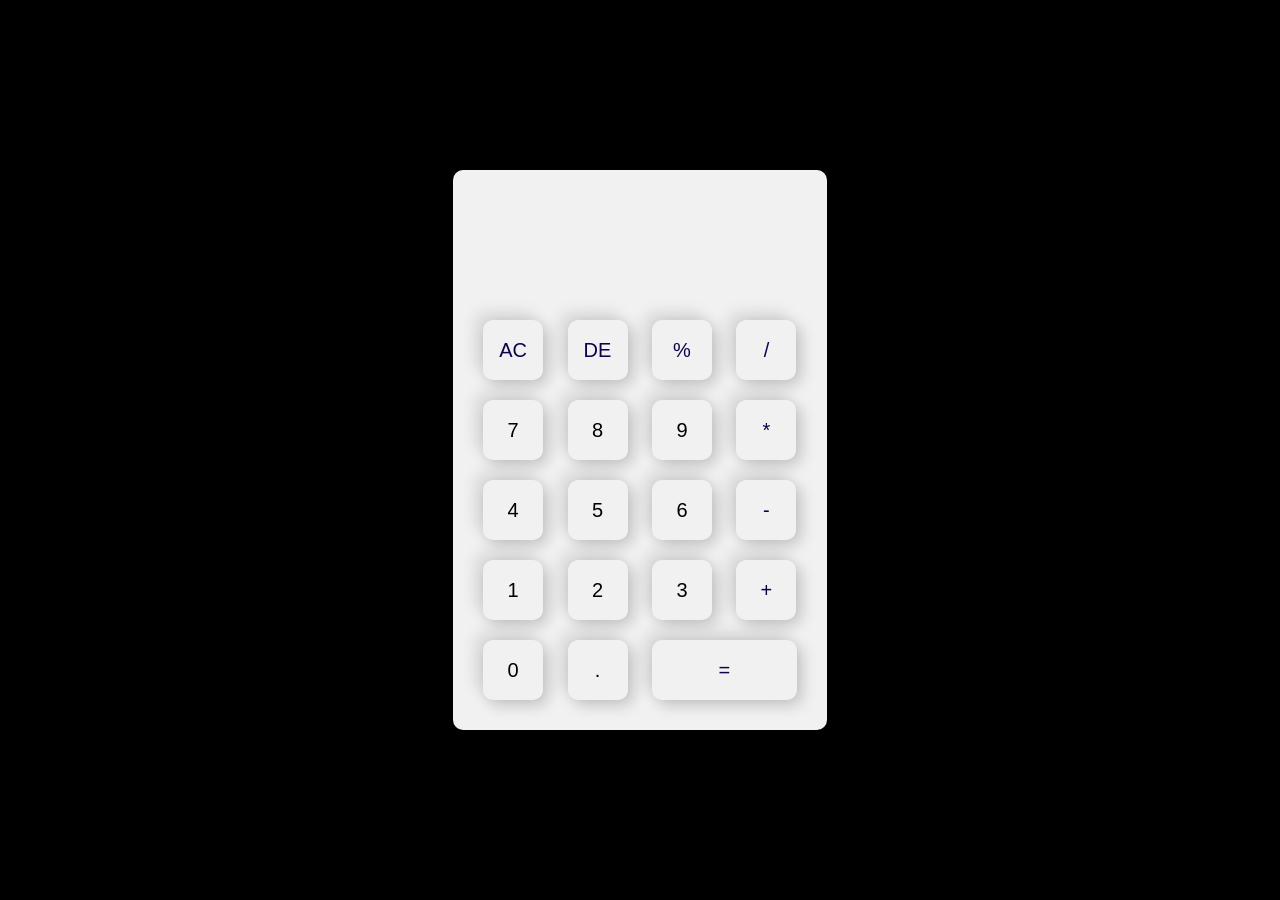
<file: TASK 3/index.html>
<!DOCTYPE html>
<html lang="en">
<head>
    <meta charset="UTF-8">
    <meta name="viewport" content="width=device-width, initial-scale=1.0">
    <title>Calculator</title>
    <link rel="stylesheet" href="styles.css">
</head>
<body>
    <div class="wrapper">
        <div class="calculator">
            <form action="">
                <div class="display">
                    <input type="text" name="display" id="">
                </div>
                <div>
                    <input type="button" value="AC" onclick="display.value = ''" class="operator">
                    <input type="button" value="DE" onclick="display.value = display.value.toString().slice(0,-1)" class="operator">
                    <input type="button" value="%" onclick="display.value += '%'" class="operator">
                    <input type="button" value="/" onclick="display.value += '/'" class="operator">
                </div>
                <div>
                    <input type="button" value="7" onclick="display.value += '7'">
                    <input type="button" value="8" onclick="display.value += '8'">
                    <input type="button" value="9" onclick="display.value += '9'">
                    <input type="button" value="*" onclick="display.value += '*'" class="operator">
                </div>
                <div>
                    <input type="button" value="4" onclick="display.value += '4'">
                    <input type="button" value="5" onclick="display.value += '5'">
                    <input type="button" value="6" onclick="display.value += '6'">
                    <input type="button" value="-" onclick="display.value += '-'" class="operator">
                </div>
                <div>
                    <input type="button" value="1" onclick="display.value += '1'">
                    <input type="button" value="2" onclick="display.value += '2'">
                    <input type="button" value="3" onclick="display.value += '3'">
                    <input type="button" value="+" onclick="display.value += '+'" class="operator">
                </div>
                <div>
                    <input type="button" value="0" onclick="display.value += '0'">
                    <input type="button" value="." onclick="display.value += '.'">
                    <input type="button" value="=" onclick="display.value = eval(display.value)" class="equal operator" >
                </div>
            </form>
        </div>
    </div>
</body>
</html>
</file>
<file: TASK 3/styles.css>
*{
    margin: 0;
    padding: 0;
    font-family: sans-serif , Georgia, 'Times New Roman', Times, serif;
    box-sizing: border-box;
}

.wrapper{
    width: 100%;
    height: 100vh;
    background: #000000;
    display: flex;
    align-items: center;
    justify-content: center;
}
.calculator{
    background:#f1f1f1;
    padding: 20px;
    border-radius: 10px;
}
.calculator form input{
    border: 0;
    outline: 0;
    width: 60px;
    height: 60px;
    border-radius: 10px;
    box-shadow: -8px -8px 15px rgba(0, 0, 0, 0.1) , 5px 5px 15px rgba(0, 0, 0, 0.2) ;
    background: transparent;
    font-size: 20px;
    color: #000000;
    cursor: pointer;
    margin: 10px;
}
form .display{
    display: flex;
    justify-content: flex-end;
    margin: 20px 0;
}
form .display input{
    text-align: right;
    flex: 1;
    font-size: 45px;
    box-shadow: none;
}
 form input.equal{
    width: 145px;
}
form input.operator{
color: #0b044b;
}
</file>
